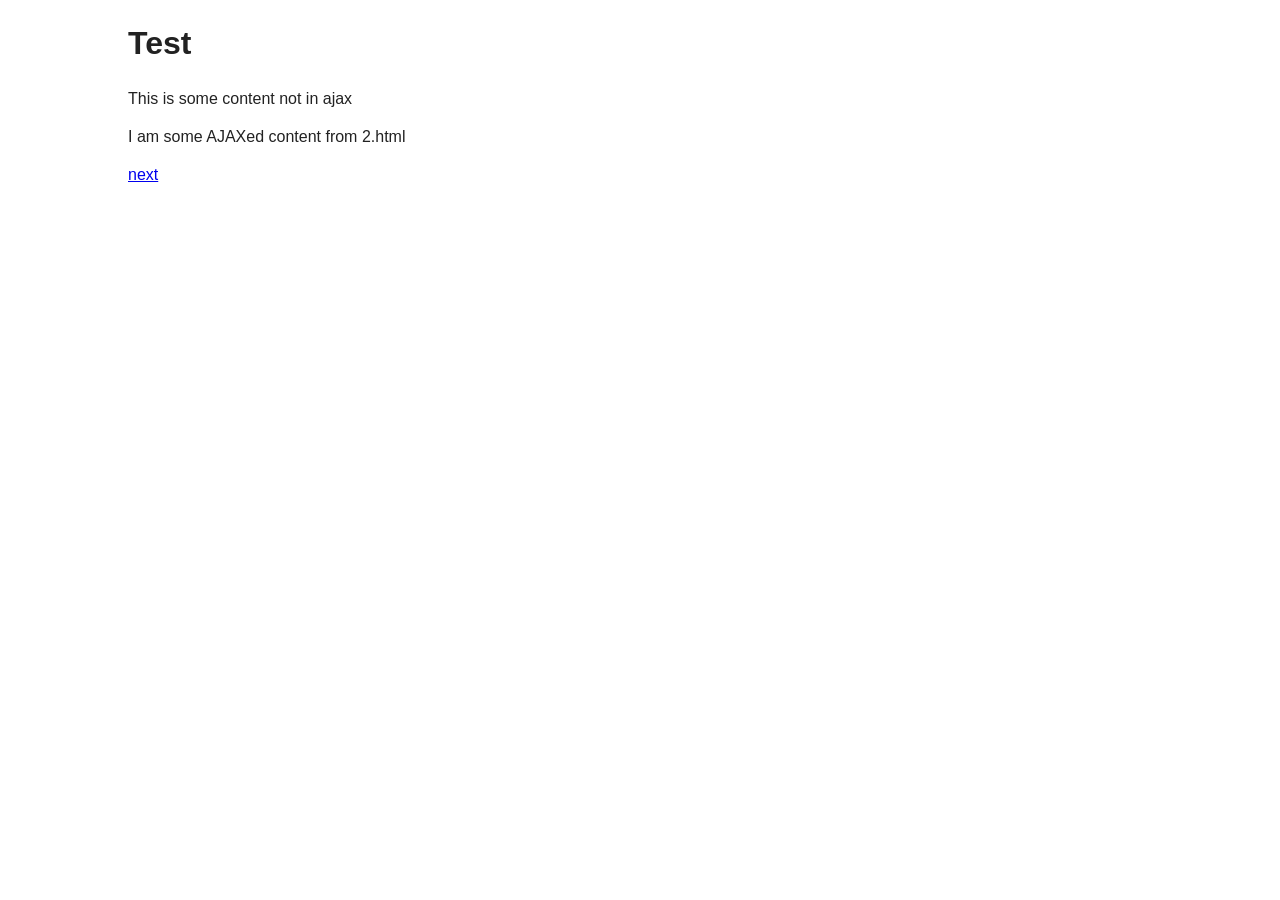
<file: index.html>
<!doctype html>
<!--[if lt IE 7]> <html class="no-js lt-ie9 lt-ie8 lt-ie7" lang="en"> <![endif]-->
<!--[if IE 7]>    <html class="no-js lt-ie9 lt-ie8" lang="en"> <![endif]-->
<!--[if IE 8]>    <html class="no-js lt-ie9" lang="en"> <![endif]-->
<!--[if gt IE 8]><!--> <html class="no-js" lang="en"> <!--<![endif]-->
<head>
	<meta charset="utf-8">
	<meta http-equiv="X-UA-Compatible" content="IE=edge,chrome=1">
	<title></title>
	<meta name="description" content="">

	<meta name="viewport" content="width=device-width">
	<link rel="stylesheet" href="css/style.css">
</head>
<body>
	<h1>Test</h1>
	<p>This is some content not in ajax</p>
	<div id="ajax-content">
		
	</div>
	<script src="js/libs/jquery-1.7.1.min.js"></script>
	<script src="js/script.js"></script>
	<script type="text/javascript">
		$('#ajax-content').ajaxer({
			first : '2.html'
		});
	</script>
</body>
</html>
</file>
<file: css/style.css>
/* HTML5 Boilerplate  */

article, aside, details, figcaption, figure, footer, header, hgroup, nav, section { display: block; }
audio, canvas, video { display: inline-block; *display: inline; *zoom: 1; }
audio:not([controls]) { display: none; }
[hidden] { display: none; }

html { font-size: 100%; -webkit-text-size-adjust: 100%; -ms-text-size-adjust: 100%; }
html, button, input, select, textarea { font-family: sans-serif; color: #222; }
body { margin: 0; font-size: 1em; line-height: 1.4; }

::-moz-selection { background: #fe57a1; color: #fff; text-shadow: none; }
::selection { background: #fe57a1; color: #fff; text-shadow: none; }

a { color: #00e; }
a:visited { color: #551a8b; }
a:hover { color: #06e; }
a:focus { outline: thin dotted; }
a:hover, a:active { outline: 0; }
abbr[title] { border-bottom: 1px dotted; }
b, strong { font-weight: bold; }
blockquote { margin: 1em 40px; }
dfn { font-style: italic; }
hr { display: block; height: 1px; border: 0; border-top: 1px solid #ccc; margin: 1em 0; padding: 0; }
ins { background: #ff9; color: #000; text-decoration: none; }
mark { background: #ff0; color: #000; font-style: italic; font-weight: bold; }
pre, code, kbd, samp { font-family: monospace, serif; _font-family: 'courier new', monospace; font-size: 1em; }
pre { white-space: pre; white-space: pre-wrap; word-wrap: break-word; }

q { quotes: none; }
q:before, q:after { content: ""; content: none; }
small { font-size: 85%; }
sub, sup { font-size: 75%; line-height: 0; position: relative; vertical-align: baseline; }
sup { top: -0.5em; }
sub { bottom: -0.25em; }

ul, ol { margin: 1em 0; padding: 0 0 0 40px; }
dd { margin: 0 0 0 40px; }
nav ul, nav ol { list-style: none; list-style-image: none; margin: 0; padding: 0; }

img { border: 0; -ms-interpolation-mode: bicubic; vertical-align: middle; }
svg:not(:root) { overflow: hidden; }
figure { margin: 0; }

form { margin: 0; }
fieldset { border: 0; margin: 0; padding: 0; }

label { cursor: pointer; }
legend { border: 0; *margin-left: -7px; padding: 0; white-space: normal; }
button, input, select, textarea { font-size: 100%; margin: 0; vertical-align: baseline; *vertical-align: middle; }
button, input { line-height: normal; }
button, input[type="button"], input[type="reset"], input[type="submit"] { cursor: pointer; -webkit-appearance: button; *overflow: visible; }
button[disabled], input[disabled] { cursor: default; }
input[type="checkbox"], input[type="radio"] { box-sizing: border-box; padding: 0; *width: 13px; *height: 13px; }
input[type="search"] { -webkit-appearance: textfield; -moz-box-sizing: content-box; -webkit-box-sizing: content-box; box-sizing: content-box; }
input[type="search"]::-webkit-search-decoration, input[type="search"]::-webkit-search-cancel-button { -webkit-appearance: none; }
button::-moz-focus-inner, input::-moz-focus-inner { border: 0; padding: 0; }
textarea { overflow: auto; vertical-align: top; resize: vertical; }
input:valid, textarea:valid {  }
input:invalid, textarea:invalid { background-color: #f0dddd; }

table { border-collapse: collapse; border-spacing: 0; }
td { vertical-align: top; }

.chromeframe { margin: 0.2em 0; background: #ccc; color: black; padding: 0.2em 0; }



*{box-sizing:border-box;}


@media only screen and (min-width: 35em) {
  

}

.ir { display: block; border: 0; text-indent: -999em; overflow: hidden; background-color: transparent; background-repeat: no-repeat; text-align: left; direction: ltr; *line-height: 0; }
.ir br { display: none; }
.hidden { display: none !important; visibility: hidden; }
.visuallyhidden { border: 0; clip: rect(0 0 0 0); height: 1px; margin: -1px; overflow: hidden; padding: 0; position: absolute; width: 1px; }
.visuallyhidden.focusable:active, .visuallyhidden.focusable:focus { clip: auto; height: auto; margin: 0; overflow: visible; position: static; width: auto; }
.invisible { visibility: hidden; }
.clearfix:before, .clearfix:after { content: ""; display: table; }
.clearfix:after { clear: both; }
.clearfix { *zoom: 1; }

@media print {
  * { background: transparent !important; color: black !important; box-shadow:none !important; text-shadow: none !important; filter:none !important; -ms-filter: none !important; } 
  a, a:visited { text-decoration: underline; }
  a[href]:after { content: " (" attr(href) ")"; }
  abbr[title]:after { content: " (" attr(title) ")"; }
  .ir a:after, a[href^="javascript:"]:after, a[href^="#"]:after { content: ""; } 
  pre, blockquote { border: 1px solid #999; page-break-inside: avoid; }
  thead { display: table-header-group; } 
  tr, img { page-break-inside: avoid; }
  img { max-width: 100% !important; }
  @page { margin: 0.5cm; }
  p, h2, h3 { orphans: 3; widows: 3; }
  h2, h3 { page-break-after: avoid; }
}

body{
  width:80%;
  margin:0 auto;
}
</file>
